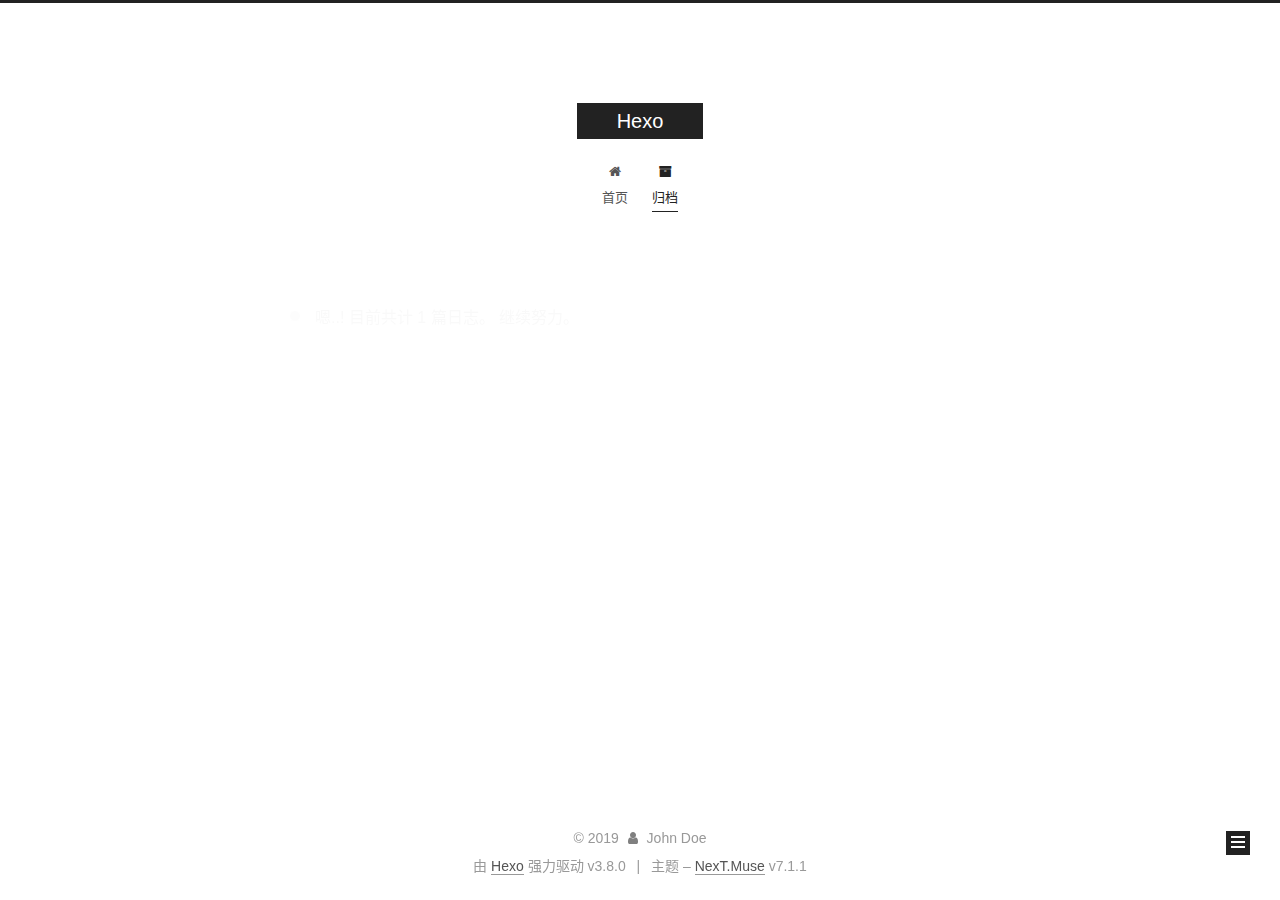
<file: archives/2019/05/index.html>
<!DOCTYPE html>












  


<html class="theme-next muse use-motion" lang="zh-CN,en,default">
<head><meta name="generator" content="Hexo 3.8.0">
  <meta charset="UTF-8">
<meta http-equiv="X-UA-Compatible" content="IE=edge">
<meta name="viewport" content="width=device-width, initial-scale=1, maximum-scale=2">
<meta name="theme-color" content="#222">
























<link rel="stylesheet" href="/lib/font-awesome/css/font-awesome.min.css?v=4.6.2">

<link rel="stylesheet" href="/css/main.css?v=7.1.1">


  <link rel="apple-touch-icon" sizes="180x180" href="/images/apple-touch-icon-next.png?v=7.1.1">


  <link rel="icon" type="image/png" sizes="32x32" href="/images/favicon-32x32-next.png?v=7.1.1">


  <link rel="icon" type="image/png" sizes="16x16" href="/images/favicon-16x16-next.png?v=7.1.1">


  <link rel="mask-icon" href="/images/logo.svg?v=7.1.1" color="#222">







<script id="hexo.configurations">
  var NexT = window.NexT || {};
  var CONFIG = {
    root: '/',
    scheme: 'Muse',
    version: '7.1.1',
    sidebar: {"position":"left","display":"post","offset":12,"onmobile":false,"dimmer":false},
    back2top: true,
    back2top_sidebar: false,
    fancybox: false,
    fastclick: false,
    lazyload: false,
    tabs: true,
    motion: {"enable":true,"async":false,"transition":{"post_block":"fadeIn","post_header":"slideDownIn","post_body":"slideDownIn","coll_header":"slideLeftIn","sidebar":"slideUpIn"}},
    algolia: {
      applicationID: '',
      apiKey: '',
      indexName: '',
      hits: {"per_page":10},
      labels: {"input_placeholder":"Search for Posts","hits_empty":"We didn't find any results for the search: ${query}","hits_stats":"${hits} results found in ${time} ms"}
    }
  };
</script>


  




  <meta property="og:type" content="website">
<meta property="og:title" content="Hexo">
<meta property="og:url" content="http://yoursite.com/archives/2019/05/index.html">
<meta property="og:site_name" content="Hexo">
<meta property="og:locale" content="zh-CN">
<meta name="twitter:card" content="summary">
<meta name="twitter:title" content="Hexo">





  
  
  <link rel="canonical" href="http://yoursite.com/archives/2019/05/">



<script id="page.configurations">
  CONFIG.page = {
    sidebar: "",
  };
</script>

  <title>归档 | Hexo</title>
  












  <noscript>
  <style>
  .use-motion .motion-element,
  .use-motion .brand,
  .use-motion .menu-item,
  .sidebar-inner,
  .use-motion .post-block,
  .use-motion .pagination,
  .use-motion .comments,
  .use-motion .post-header,
  .use-motion .post-body,
  .use-motion .collection-title { opacity: initial; }

  .use-motion .logo,
  .use-motion .site-title,
  .use-motion .site-subtitle {
    opacity: initial;
    top: initial;
  }

  .use-motion .logo-line-before i { left: initial; }
  .use-motion .logo-line-after i { right: initial; }
  </style>
</noscript>

</head>

<body itemscope itemtype="http://schema.org/WebPage" lang="zh-CN">

  
  
    
  

  <div class="container sidebar-position-left page-archive">
    <div class="headband"></div>

    <header id="header" class="header" itemscope itemtype="http://schema.org/WPHeader">
      <div class="header-inner"><div class="site-brand-wrapper">
  <div class="site-meta">
    

    <div class="custom-logo-site-title">
      <a href="/" class="brand" rel="start">
        <span class="logo-line-before"><i></i></span>
        <span class="site-title">Hexo</span>
        <span class="logo-line-after"><i></i></span>
      </a>
    </div>
    
    
  </div>

  <div class="site-nav-toggle">
    <button aria-label="切换导航栏">
      <span class="btn-bar"></span>
      <span class="btn-bar"></span>
      <span class="btn-bar"></span>
    </button>
  </div>
</div>



<nav class="site-nav">
  
    <ul id="menu" class="menu">
      
        
        
        
          
          <li class="menu-item menu-item-home">

    
    
    
      
    

    

    <a href="/" rel="section"><i class="menu-item-icon fa fa-fw fa-home"></i> <br>首页</a>

  </li>
        
        
        
          
          <li class="menu-item menu-item-archives menu-item-active">

    
    
    
      
    

    

    <a href="/archives/" rel="section"><i class="menu-item-icon fa fa-fw fa-archive"></i> <br>归档</a>

  </li>

      
      
    </ul>
  

  
    

    
    
      
      
    
      
      
    
    

  


  

  
</nav>



  



</div>
    </header>

    


    <main id="main" class="main">
      <div class="main-inner">
        <div class="content-wrap">
          
          <div id="content" class="content">
            

  
  
  
  <div class="post-block archive">
    <div id="posts" class="posts-collapse">
      <span class="archive-move-on"></span>

      
      <span class="archive-page-counter">
        
        
        
          
        
        嗯..! 目前共计 1 篇日志。 继续努力。
      </span>
      

      

        
        
        

        
          
          <div class="collection-title">
            <h1 class="archive-year" id="archive-year-2019">2019</h1>
          </div>
        
        

        

  <article class="post post-type-normal" itemscope itemtype="http://schema.org/Article">
    <header class="post-header">

      <h2 class="post-title">
        
          <a class="post-title-link" href="/2019/05/07/hello-world/" itemprop="url">
            
              <span itemprop="name">Hello World</span>
            
          </a>
        
      </h2>

      <div class="post-meta">
        <time class="post-time" itemprop="dateCreated" datetime="2019-05-07T15:57:23+08:00" content="2019-05-07">
          05-07
        </time>
      </div>

    </header>
  </article>



      

    </div>
  </div>
  
  
  

  



          </div>
          

        </div>
        
          
  
  <div class="sidebar-toggle">
    <div class="sidebar-toggle-line-wrap">
      <span class="sidebar-toggle-line sidebar-toggle-line-first"></span>
      <span class="sidebar-toggle-line sidebar-toggle-line-middle"></span>
      <span class="sidebar-toggle-line sidebar-toggle-line-last"></span>
    </div>
  </div>

  <aside id="sidebar" class="sidebar">
    <div class="sidebar-inner">

      

      

      <div class="site-overview-wrap sidebar-panel sidebar-panel-active">
        <div class="site-overview">
          <div class="site-author motion-element" itemprop="author" itemscope itemtype="http://schema.org/Person">
            
              <p class="site-author-name" itemprop="name">John Doe</p>
              <div class="site-description motion-element" itemprop="description"></div>
          </div>

          
            <nav class="site-state motion-element">
              
                <div class="site-state-item site-state-posts">
                
                  <a href="/archives/">
                
                    <span class="site-state-item-count">1</span>
                    <span class="site-state-item-name">日志</span>
                  </a>
                </div>
              

              

              
            </nav>
          

          

          

          

          

          
          

          
            
          
          

        </div>
      </div>

      

      

    </div>
  </aside>
  


        
      </div>
    </main>

    <footer id="footer" class="footer">
      <div class="footer-inner">
        <div class="copyright">&copy; <span itemprop="copyrightYear">2019</span>
  <span class="with-love" id="animate">
    <i class="fa fa-user"></i>
  </span>
  <span class="author" itemprop="copyrightHolder">John Doe</span>

  

  
</div>


  <div class="powered-by">由 <a href="https://hexo.io" class="theme-link" rel="noopener" target="_blank">Hexo</a> 强力驱动 v3.8.0</div>



  <span class="post-meta-divider">|</span>



  <div class="theme-info">主题 – <a href="https://theme-next.org" class="theme-link" rel="noopener" target="_blank">NexT.Muse</a> v7.1.1</div>




        








        
      </div>
    </footer>

    
      <div class="back-to-top">
        <i class="fa fa-arrow-up"></i>
        
      </div>
    

    

    

    
  </div>

  

<script>
  if (Object.prototype.toString.call(window.Promise) !== '[object Function]') {
    window.Promise = null;
  }
</script>


























  
  <script src="/lib/jquery/index.js?v=2.1.3"></script>

  
  <script src="/lib/velocity/velocity.min.js?v=1.2.1"></script>

  
  <script src="/lib/velocity/velocity.ui.min.js?v=1.2.1"></script>


  


  <script src="/js/utils.js?v=7.1.1"></script>

  <script src="/js/motion.js?v=7.1.1"></script>



  
  


  <script src="/js/schemes/muse.js?v=7.1.1"></script>



  

  


  <script src="/js/next-boot.js?v=7.1.1"></script>


  

  

  

  



  




  

  

  

  

  

  

  

  

  

  

  

  

  

  

</body>
</html>
</file>
<file: css/main.css>
/* normalize.css v8.0.1 | MIT License | github.com/necolas/normalize.css */
html {
  line-height: 1.15; /* 1 */
  -webkit-text-size-adjust: 100%; /* 2 */
}
body {
  margin: 0;
}
main {
  display: block;
}
h1 {
  font-size: 2em;
  margin: 0.67em 0;
}
hr {
  box-sizing: content-box; /* 1 */
  height: 0; /* 1 */
  overflow: visible; /* 2 */
}
pre {
  font-family: monospace, monospace; /* 1 */
  font-size: 1em; /* 2 */
}
a {
  background-color: transparent;
}
abbr[title] {
  border-bottom: none; /* 1 */
  text-decoration: underline; /* 2 */
  text-decoration: underline dotted; /* 2 */
}
b,
strong {
  font-weight: bolder;
}
code,
kbd,
samp {
  font-family: monospace, monospace; /* 1 */
  font-size: 1em; /* 2 */
}
small {
  font-size: 80%;
}
sub,
sup {
  font-size: 75%;
  line-height: 0;
  position: relative;
  vertical-align: baseline;
}
sub {
  bottom: -0.25em;
}
sup {
  top: -0.5em;
}
img {
  border-style: none;
}
button,
input,
optgroup,
select,
textarea {
  font-family: inherit; /* 1 */
  font-size: 100%; /* 1 */
  line-height: 1.15; /* 1 */
  margin: 0; /* 2 */
}
button,
input {
/* 1 */
  overflow: visible;
}
button,
select {
/* 1 */
  text-transform: none;
}
button,
[type="button"],
[type="reset"],
[type="submit"] {
  -webkit-appearance: button;
}
button::-moz-focus-inner,
[type="button"]::-moz-focus-inner,
[type="reset"]::-moz-focus-inner,
[type="submit"]::-moz-focus-inner {
  border-style: none;
  padding: 0;
}
button:-moz-focusring,
[type="button"]:-moz-focusring,
[type="reset"]:-moz-focusring,
[type="submit"]:-moz-focusring {
  outline: 1px dotted ButtonText;
}
fieldset {
  padding: 0.35em 0.75em 0.625em;
}
legend {
  box-sizing: border-box; /* 1 */
  color: inherit; /* 2 */
  display: table; /* 1 */
  max-width: 100%; /* 1 */
  padding: 0; /* 3 */
  white-space: normal; /* 1 */
}
progress {
  vertical-align: baseline;
}
textarea {
  overflow: auto;
}
[type="checkbox"],
[type="radio"] {
  box-sizing: border-box; /* 1 */
  padding: 0; /* 2 */
}
[type="number"]::-webkit-inner-spin-button,
[type="number"]::-webkit-outer-spin-button {
  height: auto;
}
[type="search"] {
  -webkit-appearance: textfield; /* 1 */
  outline-offset: -2px; /* 2 */
}
[type="search"]::-webkit-search-decoration {
  -webkit-appearance: none;
}
::-webkit-file-upload-button {
  -webkit-appearance: button; /* 1 */
  font: inherit; /* 2 */
}
details {
  display: block;
}
summary {
  display: list-item;
}
template {
  display: none;
}
[hidden] {
  display: none;
}
::selection {
  background: #262a30;
  color: #fff;
}
body {
  position: relative;
  font-family: 'Lato', "PingFang SC", "Microsoft YaHei", sans-serif;
  font-size: 14px;
  line-height: 2;
  color: #555;
  background: #fff;
}
@media (max-width: 991px) {
  body {
    padding-right: 0 !important;
  }
}
@media (min-width: 1200px) {
  body {
    font-size: 16px;
  }
}
h1,
h2,
h3,
h4,
h5,
h6 {
  margin: 20px 0 15px;
  padding: 0;
  font-weight: bold;
  line-height: 1.5;
  font-family: 'Lato', "PingFang SC", "Microsoft YaHei", sans-serif;
}
h1 {
  font-size: 22px;
}
h1 code {
  font-size: 1em;
}
@media (max-width: 767px) {
  h1 {
    font-size: 18px;
  }
  h1 code {
    font-size: 1em;
  }
}
h2 {
  font-size: 20px;
}
h2 code {
  font-size: 1em;
}
@media (max-width: 767px) {
  h2 {
    font-size: 16px;
  }
  h2 code {
    font-size: 1em;
  }
}
h3 {
  font-size: 18px;
}
h3 code {
  font-size: 1em;
}
@media (max-width: 767px) {
  h3 {
    font-size: 14px;
  }
  h3 code {
    font-size: 1em;
  }
}
h4 {
  font-size: 16px;
}
h4 code {
  font-size: 1em;
}
@media (max-width: 767px) {
  h4 {
    font-size: 12px;
  }
  h4 code {
    font-size: 1em;
  }
}
h5 {
  font-size: 14px;
}
h5 code {
  font-size: 1em;
}
@media (max-width: 767px) {
  h5 {
    font-size: 10px;
  }
  h5 code {
    font-size: 1em;
  }
}
h6 {
  font-size: 12px;
}
h6 code {
  font-size: 1em;
}
@media (max-width: 767px) {
  h6 {
    font-size: 8px;
  }
  h6 code {
    font-size: 1em;
  }
}
p {
  margin: 0 0 20px 0;
}
a,
span.exturl {
  overflow-wrap: break-word;
  word-wrap: break-word;
  background-color: transparent;
  color: #555;
  text-decoration: none;
  outline: none;
  border-bottom: 1px solid #999;
  cursor: pointer;
}
a:hover,
span.exturl:hover {
  color: #222;
  border-bottom-color: #222;
}
video {
  max-width: 100%;
  display: block;
  margin-left: auto;
  margin-right: auto;
}
img {
  display: block;
  margin: auto;
  max-width: 100%;
  height: auto;
}
hr {
  margin: 40px 0;
  height: 3px;
  border: none;
  background-color: #ddd;
  background-image: repeating-linear-gradient(-45deg, #fff, #fff 4px, transparent 4px, transparent 8px);
}
blockquote {
  margin: 0;
  padding: 0 15px;
  color: #666;
  border-left: 4px solid #ddd;
}
blockquote cite::before {
  content: "-";
  padding: 0 5px;
}
dt {
  font-weight: 700;
}
dd {
  margin: 0;
  padding: 0;
}
kbd {
  border: 1px solid #ccc;
  border-radius: 0.2em;
  box-shadow: 0.1em 0.1em 0.2em rgba(0,0,0,0.1);
  background-color: #f9f9f9;
  font-family: inherit;
  background-image: linear-gradient(top, #eee, #fff, #eee);
  padding: 0.1em 0.3em;
  white-space: nowrap;
}
.text-left {
  text-align: left;
}
.text-center {
  text-align: center;
}
.text-right {
  text-align: right;
}
.text-justify {
  text-align: justify;
}
.text-nowrap {
  white-space: nowrap;
}
.text-lowercase {
  text-transform: lowercase;
}
.text-uppercase {
  text-transform: uppercase;
}
.text-capitalize {
  text-transform: capitalize;
}
.center-block {
  display: block;
  margin-left: auto;
  margin-right: auto;
}
.clearfix:before,
.clearfix:after {
  content: " ";
  display: table;
}
.clearfix:after {
  clear: both;
}
.pullquote {
  width: 45%;
}
.pullquote.left {
  float: left;
  margin-left: 5px;
  margin-right: 10px;
}
.pullquote.right {
  float: right;
  margin-left: 10px;
  margin-right: 5px;
}
.affix {
  position: fixed;
}
.translation {
  margin-top: -20px;
  font-size: 14px;
  color: #999;
}
.scrollbar-measure {
  width: 100px;
  height: 100px;
  overflow: scroll;
  position: absolute;
  top: -9999px;
}
.use-motion .motion-element {
  opacity: 0;
}
.table-container {
  margin: 20px 0;
  overflow: auto;
  -webkit-overflow-scrolling: touch;
}
.highlight .table-container {
  margin: 0px;
}
table {
  width: 100%;
  border-collapse: collapse;
  border-spacing: 0;
  font-size: 14px;
}
table > tbody > tr:nth-of-type(odd) {
  background-color: #f9f9f9;
}
table > tbody > tr:hover {
  background-color: #f5f5f5;
}
caption,
th,
td {
  padding: 8px;
  text-align: left;
  vertical-align: middle;
  font-weight: normal;
}
th,
td {
  border: 1px solid #ddd;
  border-bottom: 3px solid #ddd;
}
th {
  padding-bottom: 10px;
  font-weight: 700;
}
td {
  border-bottom-width: 1px;
}
html,
body {
  height: 100%;
}
.container {
  position: relative;
}
.header-inner {
  margin: 0 auto;
  padding: 100px 0 70px;
  width: 700px;
}
@media (min-width: 1200px) {
  .container .header-inner {
    width: 800px;
  }
}
@media (min-width: 1600px) {
  .container .header-inner {
    width: 900px;
  }
}
.main-inner {
  margin: 0 auto;
  width: 700px;
}
@media (min-width: 1200px) {
  .container .main-inner {
    width: 800px;
  }
}
@media (min-width: 1600px) {
  .container .main-inner {
    width: 900px;
  }
}
.footer {
  padding: 20px 0;
}
.footer-inner {
  box-sizing: border-box;
  margin: 0px auto;
  width: 700px;
}
@media (min-width: 1200px) {
  .container .footer-inner {
    width: 800px;
  }
}
@media (min-width: 1600px) {
  .container .footer-inner {
    width: 900px;
  }
}
pre,
.highlight {
  overflow: auto;
  margin: 20px 0;
  padding: 0;
  font-size: 14px;
  color: #4d4d4c;
  background: #f7f7f7;
  line-height: 1.6;
}
pre,
code {
  font-family: consolas, Menlo, "PingFang SC", "Microsoft YaHei", monospace;
}
code {
  overflow-wrap: break-word;
  word-wrap: break-word;
  padding: 2px 4px;
  color: #555;
  background: #eee;
  border-radius: 3px;
  font-size: 14px;
}
pre {
  padding: 10px;
}
pre code {
  padding: 0;
  color: #4d4d4c;
  background: none;
  text-shadow: none;
}
.highlight {
  border-radius: 1px;
}
.highlight pre {
  border: none;
  margin: 0;
  padding: 10px 0;
}
.highlight table {
  margin: 0;
  width: auto;
  border: none;
}
.highlight td {
  border: none;
  padding: 0;
}
.highlight figcaption {
  font-size: 1em;
  color: #4d4d4c;
  line-height: 1em;
  margin-bottom: 1em;
  margin: 0em;
  padding: 0.5em;
  background: #eee;
  border-bottom: 1px solid #e9e9e9;
}
.highlight figcaption:before,
.highlight figcaption:after {
  content: " ";
  display: table;
}
.highlight figcaption:after {
  clear: both;
}
.highlight figcaption a {
  float: right;
  color: #4d4d4c;
}
.highlight figcaption a:hover {
  border-bottom-color: #4d4d4c;
}
.highlight .gutter pre {
  padding-left: 10px;
  padding-right: 10px;
  color: #869194;
  text-align: right;
  background-color: #eff2f3;
}
.highlight .code pre {
  width: 100%;
  padding-left: 10px;
  padding-right: 10px;
  background-color: #f7f7f7;
}
.highlight .line {
  height: 20px;
}
.gutter {
  -webkit-user-select: none;
  -moz-user-select: none;
  -ms-user-select: none;
  user-select: none;
}
.gist table {
  width: auto;
}
.gist table td {
  border: none;
}
pre .deletion {
  background: #fdd;
}
pre .addition {
  background: #dfd;
}
pre .meta {
  color: #8959a8;
}
pre .comment {
  color: #8e908c;
}
pre .variable,
pre .attribute,
pre .tag,
pre .name,
pre .regexp,
pre .ruby .constant,
pre .xml .tag .title,
pre .xml .pi,
pre .xml .doctype,
pre .html .doctype,
pre .css .id,
pre .css .class,
pre .css .pseudo {
  color: #c82829;
}
pre .number,
pre .preprocessor,
pre .built_in,
pre .builtin-name,
pre .literal,
pre .params,
pre .constant,
pre .command {
  color: #f5871f;
}
pre .ruby .class .title,
pre .css .rules .attribute,
pre .string,
pre .symbol,
pre .value,
pre .inheritance,
pre .header,
pre .ruby .symbol,
pre .xml .cdata,
pre .special,
pre .formula {
  color: #718c00;
}
pre .title,
pre .css .hexcolor {
  color: #3e999f;
}
pre .function,
pre .python .decorator,
pre .python .title,
pre .ruby .function .title,
pre .ruby .title .keyword,
pre .perl .sub,
pre .javascript .title,
pre .coffeescript .title {
  color: #4271ae;
}
pre .keyword,
pre .javascript .function {
  color: #8959a8;
}
.posts-expand .post-body img.full-image {
  border: none;
}
.blockquote-center,
.page-home .post-type-quote blockquote,
.page-post-detail .post-type-quote blockquote {
  position: relative;
  margin: 40px 0;
  padding: 0;
  border-left: none;
  text-align: center;
}
.blockquote-center::before,
.page-home .post-type-quote blockquote::before,
.page-post-detail .post-type-quote blockquote::before,
.blockquote-center::after,
.page-home .post-type-quote blockquote::after,
.page-post-detail .post-type-quote blockquote::after {
  position: absolute;
  content: ' ';
  display: block;
  width: 100%;
  height: 24px;
  opacity: 0.2;
  background-repeat: no-repeat;
  background-position: 0 -6px;
  background-size: 22px 22px;
}
.blockquote-center::before,
.page-home .post-type-quote blockquote::before,
.page-post-detail .post-type-quote blockquote::before {
  top: -20px;
  background-image: url("../images/quote-l.svg");
  border-top: 1px solid #ccc;
}
.blockquote-center::after,
.page-home .post-type-quote blockquote::after,
.page-post-detail .post-type-quote blockquote::after {
  bottom: -20px;
  background-image: url("../images/quote-r.svg");
  border-bottom: 1px solid #ccc;
  background-position: 100% 8px;
}
.blockquote-center p,
.page-home .post-type-quote blockquote p,
.page-post-detail .post-type-quote blockquote p,
.blockquote-center div,
.page-home .post-type-quote blockquote div,
.page-post-detail .post-type-quote blockquote div {
  text-align: center;
}
.post .post-body .group-picture img {
  box-sizing: border-box;
  padding: 0 3px;
  border: none;
}
.post .group-picture-row {
  overflow: hidden;
  margin-top: 6px;
}
.post .group-picture-row:first-child {
  margin-top: 0;
}
.post .group-picture-column {
  float: left;
}
.page-post-detail .post-body .group-picture-column {
  float: none;
  margin-top: 10px;
  width: auto !important;
}
.page-post-detail .post-body .group-picture-column img {
  margin: 0 auto;
}
.page-archive .group-picture-container {
  overflow: hidden;
}
.page-archive .group-picture-row {
  float: left;
}
.page-archive .group-picture-row:first-child {
  margin-top: 6px;
}
.page-archive .group-picture-column {
  max-width: 150px;
  max-height: 150px;
}
.post-body .label {
  display: inline;
  padding: 0 2px;
}
.post-body .label.default {
  background-color: #f0f0f0;
}
.post-body .label.primary {
  background-color: #efe6f7;
}
.post-body .label.info {
  background-color: #e5f2f8;
}
.post-body .label.success {
  background-color: #e7f4e9;
}
.post-body .label.warning {
  background-color: #fcf6e1;
}
.post-body .label.danger {
  background-color: #fae8eb;
}
.post-body .note {
  position: relative;
  padding: 15px;
  margin-bottom: 20px;
  border: 1px solid #eee;
  border-left-width: 5px;
  border-radius: 3px;
}
.post-body .note h2,
.post-body .note h3,
.post-body .note h4,
.post-body .note h5,
.post-body .note h6 {
  margin-top: 0;
  margin-bottom: 0;
  border-bottom: initial;
  padding-top: 0 !important;
}
.post-body .note p:first-child,
.post-body .note ul:first-child,
.post-body .note ol:first-child,
.post-body .note table:first-child,
.post-body .note pre:first-child,
.post-body .note blockquote:first-child {
  margin-top: 0;
}
.post-body .note p:last-child,
.post-body .note ul:last-child,
.post-body .note ol:last-child,
.post-body .note table:last-child,
.post-body .note pre:last-child,
.post-body .note blockquote:last-child {
  margin-bottom: 0;
}
.post-body .note.default {
  border-left-color: #777;
}
.post-body .note.default h2,
.post-body .note.default h3,
.post-body .note.default h4,
.post-body .note.default h5,
.post-body .note.default h6 {
  color: #777;
}
.post-body .note.primary {
  border-left-color: #6f42c1;
}
.post-body .note.primary h2,
.post-body .note.primary h3,
.post-body .note.primary h4,
.post-body .note.primary h5,
.post-body .note.primary h6 {
  color: #6f42c1;
}
.post-body .note.info {
  border-left-color: #428bca;
}
.post-body .note.info h2,
.post-body .note.info h3,
.post-body .note.info h4,
.post-body .note.info h5,
.post-body .note.info h6 {
  color: #428bca;
}
.post-body .note.success {
  border-left-color: #5cb85c;
}
.post-body .note.success h2,
.post-body .note.success h3,
.post-body .note.success h4,
.post-body .note.success h5,
.post-body .note.success h6 {
  color: #5cb85c;
}
.post-body .note.warning {
  border-left-color: #f0ad4e;
}
.post-body .note.warning h2,
.post-body .note.warning h3,
.post-body .note.warning h4,
.post-body .note.warning h5,
.post-body .note.warning h6 {
  color: #f0ad4e;
}
.post-body .note.danger {
  border-left-color: #d9534f;
}
.post-body .note.danger h2,
.post-body .note.danger h3,
.post-body .note.danger h4,
.post-body .note.danger h5,
.post-body .note.danger h6 {
  color: #d9534f;
}
.post-body .tabs {
  position: relative;
  display: block;
  margin-bottom: 20px;
  padding-top: 10px;
}
.post-body .tabs ul.nav-tabs {
  margin: 0;
  padding: 0;
  display: flex;
  margin-bottom: -1px;
}
@media (max-width: 413px) {
  .post-body .tabs ul.nav-tabs {
    display: block;
    margin-bottom: 5px;
  }
}
.post-body .tabs ul.nav-tabs li.tab {
  list-style-type: none !important;
  margin: 0 0.25em 0 0;
  border-top: 3px solid transparent;
  border-left: 1px solid transparent;
  border-right: 1px solid transparent;
}
@media (max-width: 413px) {
  .post-body .tabs ul.nav-tabs li.tab {
    margin: initial;
    border-top: 1px solid transparent;
    border-left: 3px solid transparent;
    border-right: 1px solid transparent;
    border-bottom: 1px solid transparent;
  }
}
.post-body .tabs ul.nav-tabs li.tab a {
  outline: 0;
  border-bottom: initial;
  display: block;
  line-height: 1.8em;
  padding: 0.25em 0.75em;
  transition-duration: 0.2s;
  transition-timing-function: ease-out;
  transition-delay: 0s;
}
.post-body .tabs ul.nav-tabs li.tab a i {
  width: 1.285714285714286em;
}
.post-body .tabs ul.nav-tabs li.tab.active {
  border-top: 3px solid #fc6423;
  border-left: 1px solid #ddd;
  border-right: 1px solid #ddd;
  background-color: #fff;
}
@media (max-width: 413px) {
  .post-body .tabs ul.nav-tabs li.tab.active {
    border-top: 1px solid #ddd;
    border-left: 3px solid #fc6423;
    border-right: 1px solid #ddd;
    border-bottom: 1px solid #ddd;
  }
}
.post-body .tabs ul.nav-tabs li.tab.active a {
  cursor: default;
  color: #555;
}
.post-body .tabs .tab-content {
  background-color: #fff;
}
.post-body .tabs .tab-content .tab-pane {
  border: 1px solid #ddd;
  padding: 20px 20px 0 20px;
}
.post-body .tabs .tab-content .tab-pane:not(.active) {
  display: none;
}
.post-body .tabs .tab-content .tab-pane.active {
  display: block;
}
.btn {
  display: inline-block;
  padding: 0 20px;
  font-size: 14px;
  color: #fff;
  background: #222;
  border: 2px solid #222;
  text-decoration: none;
  border-radius: 0;
  transition-property: background-color;
  transition-duration: 0.2s;
  transition-timing-function: ease-in-out;
  transition-delay: 0s;
  line-height: 2;
}
.btn:hover {
  border-color: #222;
  color: #222;
  background: #fff;
}
.btn +.btn {
  margin: 0 0 8px 8px;
}
.btn .fa-fw {
  width: 1.285714285714286em;
  text-align: left;
}
.btn-bar {
  display: block;
  width: 22px;
  height: 2px;
  background: #555;
  border-radius: 1px;
}
.btn-bar+.btn-bar {
  margin-top: 4px;
}
.pagination {
  margin: 120px 0 40px;
  text-align: center;
  border-top: 1px solid #eee;
}
.page-number-basic,
.pagination .prev,
.pagination .next,
.pagination .page-number,
.pagination .space {
  display: inline-block;
  position: relative;
  top: -1px;
  margin: 0 10px;
  padding: 0 11px;
}
@media (max-width: 767px) {
  .page-number-basic,
  .pagination .prev,
  .pagination .next,
  .pagination .page-number,
  .pagination .space {
    margin: 0 5px;
  }
}
.pagination .prev,
.pagination .next,
.pagination .page-number {
  border-bottom: 0;
  border-top: 1px solid #eee;
  transition-property: border-color;
  transition-duration: 0.2s;
  transition-timing-function: ease-in-out;
  transition-delay: 0s;
}
.pagination .prev:hover,
.pagination .next:hover,
.pagination .page-number:hover {
  border-top-color: #222;
}
.pagination .space {
  padding: 0;
  margin: 0;
}
.pagination .prev {
  margin-left: 0;
}
.pagination .next {
  margin-right: 0;
}
.pagination .page-number.current {
  color: #fff;
  background: #ccc;
  border-top-color: #ccc;
}
@media (max-width: 767px) {
  .pagination {
    border-top: none;
  }
  .pagination .prev,
  .pagination .next,
  .pagination .page-number {
    margin-bottom: 10px;
    border-top: 0;
    border-bottom: 1px solid #eee;
    padding: 0 10px;
  }
  .pagination .prev:hover,
  .pagination .next:hover,
  .pagination .page-number:hover {
    border-bottom-color: #222;
  }
}
.comments {
  margin: 60px 20px 0;
}
.back-to-top {
  box-sizing: border-box;
  position: fixed;
  bottom: -100px;
  right: 30px;
  z-index: 1050;
  padding: 0 6px;
  width: 24px;
  background: #222;
  font-size: 12px;
  opacity: 1;
  color: #fff;
  cursor: pointer;
  text-align: center;
  transition-property: bottom;
  transition-duration: 0.2s;
  transition-timing-function: ease-in-out;
  transition-delay: 0s;
}
.back-to-top.back-to-top-on {
  bottom: 19px;
}
@media (max-width: 991px) {
  .back-to-top {
    opacity: 0.8;
    right: 20px;
  }
}
.header {
  background: transparent;
}
.header-inner {
  position: relative;
}
.headband {
  height: 3px;
  background: #222;
}
.site-meta {
  margin: 0;
  text-align: center;
}
@media (max-width: 767px) {
  .site-meta {
    text-align: center;
  }
}
.brand {
  position: relative;
  display: inline-block;
  padding: 0 40px;
  color: #fff;
  background: #222;
  border-bottom: none;
}
.brand:hover {
  color: #fff;
}
.logo {
  display: inline-block;
  margin-right: 5px;
  line-height: 36px;
  vertical-align: top;
}
.site-title {
  display: inline-block;
  vertical-align: top;
  line-height: 36px;
  font-size: 20px;
  font-weight: normal;
  font-family: 'Lato', "PingFang SC", "Microsoft YaHei", sans-serif;
}
.site-subtitle {
  margin-top: 10px;
  font-size: 13px;
  color: #999;
}
.use-motion .brand {
  opacity: 0;
}
.use-motion .logo,
.use-motion .site-title,
.use-motion .site-subtitle,
.use-motion .custom-logo-image {
  opacity: 0;
  position: relative;
  top: -10px;
}
.site-nav-toggle {
  display: none;
  position: absolute;
  top: 10px;
  left: 10px;
}
@media (max-width: 767px) {
  .site-nav-toggle {
    display: block;
  }
}
.site-nav-toggle button {
  margin-top: 2px;
  padding: 9px 10px;
  background: transparent;
  border: none;
}
@media (max-width: 767px) {
  .site-nav {
    display: none;
    margin: 0 -10px;
    padding: 0 10px;
    clear: both;
    border-top: 1px solid #ddd;
  }
}
@media (min-width: 768px) and (max-width: 991px) {
  .site-nav {
    display: block !important;
  }
}
@media (min-width: 992px) {
  .site-nav {
    display: block !important;
  }
}
.menu {
  margin-top: 20px;
  padding-left: 0;
  text-align: center;
}
.menu .menu-item {
  display: inline-block;
  margin: 0 10px;
  list-style: none;
}
@media (max-width: 767px) {
  .menu .menu-item {
    margin-top: 10px;
  }
}
.menu .menu-item a,
.menu .menu-item span.exturl {
  display: block;
  font-size: 13px;
  line-height: inherit;
  border-bottom: 1px solid transparent;
  transition-property: border-color;
  transition-duration: 0.2s;
  transition-timing-function: ease-in-out;
  transition-delay: 0s;
}
.menu .menu-item a:hover,
.menu .menu-item span.exturl:hover {
  border-bottom-color: #222;
}
.menu .menu-item .fa {
  margin-right: 5px;
}
.use-motion .menu-item {
  opacity: 0;
}
.post-body {
  overflow-wrap: break-word;
  word-wrap: break-word;
  font-family: 'Lato', "PingFang SC", "Microsoft YaHei", sans-serif;
}
.post-body span.exturl .fa {
  font-size: 14px;
  margin-left: 4px;
}
.post-body .fancybox img {
  display: block !important;
  margin: 0 auto;
  cursor: pointer;
  cursor: zoom-in;
}
.post-body .image-caption,
.post-body .figure .caption {
  margin: -20px auto 15px;
  text-align: center;
  font-size: 14px;
  color: #999;
  font-weight: bold;
  line-height: 1;
}
.post-sticky-flag {
  display: inline-block;
  font-size: 16px;
  transform: rotate(30deg);
}
.use-motion .post-block,
.use-motion .pagination,
.use-motion .comments {
  opacity: 0;
}
.use-motion .post-header {
  opacity: 0;
}
.use-motion .post-body {
  opacity: 0;
}
.use-motion .collection-title {
  opacity: 0;
}
.posts-expand {
  padding-top: 40px;
}
@media (max-width: 767px) {
  .posts-expand {
    margin: 0 20px;
  }
  .post-body pre .gutter pre {
    padding-right: 10px;
  }
  .post-body .highlight {
    margin-left: 0px;
    margin-right: 0px;
    padding: 0;
  }
  .post-body .highlight .gutter pre {
    padding-right: 10px;
  }
}
@media (min-width: 992px) {
  .posts-expand .post-body {
    text-align: justify;
  }
}
@media (max-width: 991px) {
  .posts-expand .post-body {
    text-align: justify;
  }
}
.posts-expand .post-body h2,
.posts-expand .post-body h3,
.posts-expand .post-body h4,
.posts-expand .post-body h5,
.posts-expand .post-body h6 {
  padding-top: 10px;
}
.posts-expand .post-body h2 .header-anchor,
.posts-expand .post-body h3 .header-anchor,
.posts-expand .post-body h4 .header-anchor,
.posts-expand .post-body h5 .header-anchor,
.posts-expand .post-body h6 .header-anchor {
  float: right;
  margin-left: 10px;
  color: #ccc;
  border-bottom-style: none;
  visibility: hidden;
}
.posts-expand .post-body h2 .header-anchor:hover,
.posts-expand .post-body h3 .header-anchor:hover,
.posts-expand .post-body h4 .header-anchor:hover,
.posts-expand .post-body h5 .header-anchor:hover,
.posts-expand .post-body h6 .header-anchor:hover {
  color: inherit;
}
.posts-expand .post-body h2:hover .header-anchor,
.posts-expand .post-body h3:hover .header-anchor,
.posts-expand .post-body h4:hover .header-anchor,
.posts-expand .post-body h5:hover .header-anchor,
.posts-expand .post-body h6:hover .header-anchor {
  visibility: visible;
}
.posts-expand .post-body img {
  box-sizing: border-box;
  margin: 0 auto 25px;
  padding: 3px;
  border: 1px solid #ddd;
}
@media (max-width: 767px) {
  .posts-collapse {
    margin: 0 20px;
  }
  .posts-collapse .post-title,
  .posts-collapse .post-meta {
    display: block;
    width: auto;
    text-align: left;
  }
}
.posts-collapse {
  position: relative;
  z-index: 1010;
  margin-left: 55px;
}
.posts-collapse::after {
  content: " ";
  position: absolute;
  top: 20px;
  left: 0;
  margin-left: -2px;
  width: 4px;
  height: 100%;
  background: #f5f5f5;
  z-index: -1;
}
@media (max-width: 767px) {
  .posts-collapse {
    margin: 0 20px;
  }
}
.posts-collapse .collection-title {
  position: relative;
  margin: 60px 0;
}
.posts-collapse .collection-title h1,
.posts-collapse .collection-title h2 {
  margin-left: 20px;
}
.posts-collapse .collection-title small {
  color: #bbb;
  margin-left: 5px;
}
.posts-collapse .collection-title::before {
  content: " ";
  position: absolute;
  left: 0;
  top: 50%;
  margin-left: -4px;
  margin-top: -4px;
  width: 8px;
  height: 8px;
  background: #bbb;
  border-radius: 50%;
}
.posts-collapse .post {
  margin: 30px 0;
}
.posts-collapse .post-header {
  position: relative;
  transition-duration: 0.2s;
  transition-timing-function: ease-in-out;
  transition-delay: 0s;
  transition-property: border;
  border-bottom: 1px dashed #ccc;
}
.posts-collapse .post-header::before {
  content: " ";
  position: absolute;
  left: 0;
  top: 12px;
  width: 6px;
  height: 6px;
  margin-left: -4px;
  background: #bbb;
  border-radius: 50%;
  border: 1px solid #fff;
  transition-duration: 0.2s;
  transition-timing-function: ease-in-out;
  transition-delay: 0s;
  transition-property: background;
}
.posts-collapse .post-header:hover {
  border-bottom-color: #666;
}
.posts-collapse .post-header:hover::before {
  background: #222;
}
.posts-collapse .post-meta {
  position: absolute;
  font-size: 12px;
  left: 20px;
  top: 5px;
}
.posts-collapse .post-comments-count {
  display: none;
}
.posts-collapse .post-title {
  margin-left: 60px;
  font-size: 16px;
  font-weight: normal;
  line-height: inherit;
}
.posts-collapse .post-title::after {
  margin-left: 3px;
  opacity: 0.6;
}
.posts-collapse .post-title a,
.posts-collapse .post-title span.exturl {
  color: #666;
  border-bottom: none;
}
.page-home .post-type-quote .post-header,
.page-post-detail .post-type-quote .post-header,
.page-home .post-type-quote .post-tags,
.page-post-detail .post-type-quote .post-tags {
  display: none;
}
.posts-expand .post-title {
  overflow-wrap: break-word;
  word-wrap: break-word;
  text-align: center;
  font-weight: 400;
}
.posts-expand .post-title-link {
  display: inline-block;
  position: relative;
  color: #555;
  border-bottom: none;
  line-height: 1.2;
  vertical-align: top;
}
.posts-expand .post-title-link::before {
  content: "";
  position: absolute;
  width: 100%;
  height: 2px;
  bottom: 0;
  left: 0;
  background-color: #000;
  visibility: hidden;
  transform: scaleX(0);
  transition-duration: 0.2s;
  transition-timing-function: ease-in-out;
  transition-delay: 0s;
}
.posts-expand .post-title-link:hover::before {
  visibility: visible;
  transform: scaleX(1);
}
.posts-expand .post-title-link .fa {
  font-size: 20px;
  margin-left: 5px;
}
.posts-expand .post-meta {
  margin: 3px 0 60px 0;
  color: #999;
  font-family: 'Lato', "PingFang SC", "Microsoft YaHei", sans-serif;
  font-size: 12px;
  text-align: center;
}
.posts-expand .post-meta .post-category-list {
  display: inline-block;
  margin: 0;
  padding: 3px;
}
.posts-expand .post-meta .post-category-list-link {
  color: #999;
}
.posts-expand .post-meta .post-description {
  font-size: 14px;
  margin-top: 2px;
}
.posts-expand .post-meta time {
  border-bottom: 1px dashed #999;
  cursor: help;
}
.post-meta-divider {
  margin: 0 0.5em;
}
.post-meta-item-icon {
  margin-right: 3px;
}
@media (min-width: 768px) and (max-width: 991px) {
  .post-meta-item-icon {
    display: inline-block;
  }
}
@media (max-width: 767px) {
  .post-meta-item-icon {
    display: inline-block;
  }
}
@media (min-width: 768px) and (max-width: 991px) {
  .post-meta-item-text {
    display: none;
  }
}
@media (max-width: 767px) {
  .post-meta-item-text {
    display: none;
  }
}
.post-button {
  margin-top: 40px;
}
.posts-expand .post-tags {
  margin-top: 40px;
  text-align: center;
}
.posts-expand .post-tags a {
  display: inline-block;
  margin-right: 10px;
  font-size: 13px;
}
.post-nav {
  display: table;
  margin-top: 15px;
  width: 100%;
  border-top: 1px solid #eee;
}
.post-nav-divider {
  display: table-cell;
  width: 10%;
}
.post-nav-item {
  display: table-cell;
  padding: 10px 0 0 0;
  width: 45%;
  vertical-align: top;
}
.post-nav-item a {
  position: relative;
  display: block;
  line-height: 25px;
  font-size: 14px;
  color: #555;
  border-bottom: none;
}
.post-nav-item a:hover {
  color: #222;
  border-bottom: none;
}
.post-nav-item a:active {
  top: 2px;
}
.post-nav-item .fa {
  font-size: 12px;
  margin-right: 5px;
}
.post-nav-next a {
  padding-left: 5px;
}
.post-nav-prev {
  text-align: right;
}
.post-nav-prev a {
  padding-right: 5px;
}
.post-nav-prev .fa {
  margin-left: 5px;
}
.posts-expand .post-eof {
  margin: 80px auto 60px;
  width: 8%;
  height: 1px;
  background: #ccc;
  text-align: center;
}
.post:last-child .post-eof {
  display: none;
}
.post-gallery {
  display: table;
  table-layout: fixed;
  width: 100%;
  border-collapse: separate;
}
.post-gallery-row {
  display: table-row;
}
.post-gallery .post-gallery-img {
  display: table-cell;
  text-align: center;
  vertical-align: middle;
  border: none;
}
.post-gallery .post-gallery-img img {
  max-width: 100%;
  max-height: 100%;
  border: none;
}
.fancybox-close,
.fancybox-close:hover {
  border: none;
}
.rtl.post-body p,
.rtl.post-body a,
.rtl.post-body h1,
.rtl.post-body h2,
.rtl.post-body h3,
.rtl.post-body h4,
.rtl.post-body h5,
.rtl.post-body h6,
.rtl.post-body li,
.rtl.post-body ul,
.rtl.post-body ol {
  direction: rtl;
  font-family: UKIJ Ekran;
}
.rtl.post-title {
  font-family: UKIJ Ekran;
}
.sidebar {
  position: fixed;
  right: 0;
  top: 0;
  bottom: 0;
  width: 0;
  z-index: 1040;
  box-shadow: inset 0 2px 6px #000;
  background: #222;
}
.sidebar a,
.sidebar span.exturl {
  color: #999;
  border-bottom-color: #555;
}
.sidebar a:hover,
.sidebar span.exturl:hover {
  color: #eee;
  border-bottom-color: #eee;
}
@media (max-width: 991px) {
  .sidebar {
    display: none;
  }
}
.sidebar-inner {
  position: relative;
  padding: 20px 10px;
  color: #999;
  text-align: center;
}
.site-overview-wrap {
  overflow: hidden;
}
.site-overview {
  overflow-y: auto;
  overflow-x: hidden;
}
.cc-license {
  margin-top: 10px;
  text-align: center;
}
.cc-license .cc-opacity {
  opacity: 0.7;
  border-bottom: none;
}
.cc-license .cc-opacity:hover {
  opacity: 0.9;
}
.cc-license img {
  display: inline-block;
}
.sidebar-toggle {
  position: fixed;
  right: 30px;
  bottom: 45px;
  width: 14px;
  height: 14px;
  padding: 5px;
  background: #222;
  line-height: 0;
  z-index: 1050;
  cursor: pointer;
}
@media (max-width: 991px) {
  .sidebar-toggle {
    opacity: 0.8;
    right: 20px;
    display: none;
  }
}
.sidebar-toggle-line {
  position: relative;
  display: inline-block;
  vertical-align: top;
  height: 2px;
  width: 100%;
  background: #fff;
  margin-top: 3px;
}
.sidebar-toggle-line:first-child {
  margin-top: 0;
}
.site-author-image {
  display: block;
  margin: 0 auto;
  padding: 2px;
  max-width: 96px;
  height: auto;
  border: 2px solid #333;
  opacity: 1;
}
.site-author-name {
  margin: 5px 0 0;
  text-align: center;
  color: #f5f5f5;
  font-weight: normal;
}
.site-description {
  margin-top: 5px;
  text-align: center;
  font-size: 14px;
  color: #999;
}
.links-of-author {
  margin-top: 20px;
}
.links-of-author a,
.links-of-author span.exturl {
  display: inline-block;
  vertical-align: middle;
  margin-right: 10px;
  margin-bottom: 10px;
  border-bottom-color: #555;
  font-size: 13px;
}
.links-of-author a:before,
.links-of-author span.exturl:before {
  display: inline-block;
  vertical-align: middle;
  margin-right: 3px;
  content: " ";
  width: 4px;
  height: 4px;
  border-radius: 50%;
  background: #dbcb1c;
}
.feed-link,
.chat {
  margin-top: 10px;
}
.feed-link a,
.chat a {
  display: inline-block;
  padding: 0 15px;
  color: #fc6423;
  border: 1px solid #fc6423 !important;
  border-radius: 4px;
}
.feed-link a i,
.chat a i {
  color: #fc6423;
  font-size: 14px;
}
.feed-link a:hover,
.chat a:hover {
  color: #fff;
  background: #fc6423;
}
.feed-link a:hover i,
.chat a:hover i {
  color: #fff;
}
.links-of-blogroll {
  margin-top: 10px;
  font-size: 13px;
}
.links-of-blogroll-title {
  margin-top: 0;
  font-size: 14px;
  font-weight: 600;
}
.links-of-blogroll-list {
  margin: 0;
  padding: 0;
  list-style: none;
}
.links-of-blogroll-item {
  padding: 2px 10px;
}
.links-of-blogroll-item a,
.links-of-blogroll-item span.exturl {
  max-width: 280px;
  box-sizing: border-box;
  display: inline-block;
  overflow: hidden;
  white-space: nowrap;
  text-overflow: ellipsis;
}
.sidebar-nav {
  margin: 0 0 20px;
  padding-left: 0;
}
.sidebar-nav li {
  display: inline-block;
  cursor: pointer;
  border-bottom: 1px solid transparent;
  font-size: 14px;
  color: #555;
}
.sidebar-nav li:hover {
  color: #f5f5f5;
}
.page-post-detail .sidebar-nav-toc {
  padding: 0 5px;
}
.page-post-detail .sidebar-nav-overview {
  margin-left: 10px;
}
.sidebar-nav .sidebar-nav-active {
  color: #87daff;
  border-bottom-color: #87daff;
}
.sidebar-nav .sidebar-nav-active:hover {
  color: #87daff;
}
.sidebar-panel {
  display: none;
}
.sidebar-panel-active {
  display: block;
}
.site-state {
  display: flex;
  justify-content: center;
  overflow: hidden;
  line-height: 1.4;
  white-space: nowrap;
  text-align: center;
  margin-top: 10px;
}
.site-state-item {
  padding: 0 15px;
  border-left: 1px solid #333;
}
.site-state-item:first-child {
  border-left: none;
}
.site-state-item a {
  border-bottom: none;
}
.site-state-item-count {
  display: block;
  text-align: center;
  color: inherit;
  font-weight: 600;
  font-size: 18px;
}
.site-state-item-name {
  font-size: 13px;
  color: inherit;
}
.post-toc-empty {
  font-size: 14px;
  color: #666;
}
.post-toc-wrap {
  overflow: hidden;
}
.post-toc {
  overflow: auto;
}
.post-toc ol {
  margin: 0;
  padding: 0 2px 5px 10px;
  text-align: left;
  list-style: none;
  font-size: 14px;
}
.post-toc ol > ol {
  padding-left: 0;
}
.post-toc ol a {
  transition-duration: 0.2s;
  transition-timing-function: ease-in-out;
  transition-delay: 0s;
  transition-property: all;
  color: #999;
  border-bottom-color: #555;
}
.post-toc ol a:hover {
  color: #ccc;
  border-bottom-color: #ccc;
}
.post-toc .nav-item {
  overflow: hidden;
  text-overflow: ellipsis;
  white-space: nowrap;
  line-height: 1.8;
}
.post-toc .nav .nav-child {
  display: none;
}
.post-toc .nav .active > .nav-child {
  display: block;
}
.post-toc .nav .active-current > .nav-child {
  display: block;
}
.post-toc .nav .active-current > .nav-child > .nav-item {
  display: block;
}
.post-toc .nav .active > a {
  color: #87daff;
  border-bottom-color: #87daff;
}
.post-toc .nav .active-current > a {
  color: #87daff;
}
.post-toc .nav .active-current > a:hover {
  color: #87daff;
}
.footer {
  font-size: 14px;
  color: #999;
}
.footer img {
  border: none;
}
.footer-inner {
  text-align: center;
}
.with-love {
  display: inline-block;
  margin: 0 5px;
  color: #808080;
}
.powered-by,
.theme-info {
  display: inline-block;
}
@-moz-keyframes iconAnimate {
  0%, 100% {
    transform: scale(1);
  }
  10%, 30% {
    transform: scale(0.9);
  }
  20%, 40%, 60%, 80% {
    transform: scale(1.1);
  }
  50%, 70% {
    transform: scale(1.1);
  }
}
@-webkit-keyframes iconAnimate {
  0%, 100% {
    transform: scale(1);
  }
  10%, 30% {
    transform: scale(0.9);
  }
  20%, 40%, 60%, 80% {
    transform: scale(1.1);
  }
  50%, 70% {
    transform: scale(1.1);
  }
}
@-o-keyframes iconAnimate {
  0%, 100% {
    transform: scale(1);
  }
  10%, 30% {
    transform: scale(0.9);
  }
  20%, 40%, 60%, 80% {
    transform: scale(1.1);
  }
  50%, 70% {
    transform: scale(1.1);
  }
}
@keyframes iconAnimate {
  0%, 100% {
    transform: scale(1);
  }
  10%, 30% {
    transform: scale(0.9);
  }
  20%, 40%, 60%, 80% {
    transform: scale(1.1);
  }
  50%, 70% {
    transform: scale(1.1);
  }
}
.local-search-pop-overlay {
  position: fixed;
  width: 100%;
  height: 100%;
  top: 0;
  left: 0;
  z-index: 2080;
  background-color: rgba(0,0,0,0.3);
}
.local-search-popup {
  display: none;
  position: fixed;
  top: 10%;
  left: 50%;
  margin-left: -350px;
  width: 700px;
  height: 80%;
  padding: 0;
  background: #fff;
  color: #333;
  z-index: 9999;
  border-radius: 5px;
}
@media (max-width: 767px) {
  .local-search-popup {
    padding: 0;
    top: 0;
    left: 0;
    margin: 0;
    width: 100%;
    height: 100%;
    border-radius: 0;
  }
}
.local-search-popup ul.search-result-list {
  padding: 0;
  margin: 0 5px;
}
.local-search-popup p.search-result {
  border-bottom: 1px dashed #ccc;
  padding: 5px 0;
}
.local-search-popup a.search-result-title {
  font-weight: bold;
  font-size: 16px;
}
.local-search-popup .search-keyword {
  border-bottom: 1px dashed #f00;
  font-weight: bold;
  color: #f00;
}
.local-search-popup .local-search-header {
  padding: 5px;
  height: 36px;
  background: #f5f5f5;
  border-top-left-radius: 5px;
  border-top-right-radius: 5px;
}
.local-search-popup #local-search-result {
  overflow: auto;
  position: relative;
  padding: 5px 25px;
  height: calc(100% - 55px);
}
.local-search-popup .local-search-input-wrapper {
  display: inline-block;
  width: calc(100% - 90px);
  height: 36px;
  line-height: 36px;
  padding: 0 5px;
}
.local-search-popup .local-search-input-wrapper input {
  padding: 8px 0;
  height: 20px;
  display: block;
  width: 100%;
  outline: none;
  border: none;
  background: transparent;
  vertical-align: middle;
}
.local-search-popup .search-icon,
.local-search-popup .popup-btn-close {
  display: inline-block;
  font-size: 18px;
  color: #999;
  height: 36px;
  width: 18px;
  padding-left: 10px;
  padding-right: 10px;
}
.local-search-popup .search-icon {
  float: left;
}
.local-search-popup .popup-btn-close {
  border-left: 1px solid #eee;
  float: right;
  cursor: pointer;
}
.local-search-popup #no-result {
  position: absolute;
  left: 50%;
  top: 50%;
  transform: translate(-50%, -50%);
  color: #ccc;
}
.page-archive .archive-page-counter {
  position: relative;
  top: 3px;
  left: 20px;
}
@media (max-width: 767px) {
  .page-archive .archive-page-counter {
    top: 5px;
  }
}
.page-archive .posts-collapse .archive-move-on {
  position: absolute;
  top: 11px;
  left: 0;
  margin-left: -6px;
  width: 10px;
  height: 10px;
  opacity: 0.5;
  background: #555;
  border: 1px solid #fff;
  border-radius: 50%;
}
.page-archive .fa-external-link {
  font-size: 15px;
  margin-left: 5px;
}
.category-all-page .category-all-title {
  text-align: center;
}
.category-all-page .category-all {
  margin-top: 20px;
}
.category-all-page .category-list {
  margin: 0;
  padding: 0;
  list-style: none;
}
.category-all-page .category-list-item {
  margin: 5px 10px;
}
.category-all-page .category-list-count {
  color: #bbb;
}
.category-all-page .category-list-count:before {
  display: inline;
  content: " (";
}
.category-all-page .category-list-count:after {
  display: inline;
  content: ") ";
}
.category-all-page .category-list-child {
  padding-left: 10px;
}
#event-list {
  padding-left: 30px;
}
#event-list hr {
  margin: 20px 0 45px 0 !important;
  background: #222;
}
#event-list hr:after {
  display: inline-block;
  content: 'NOW';
  background: #222;
  color: #fff;
  font-weight: bold;
  text-align: right;
  padding: 0 5px;
}
#event-list li.event {
  margin: 20px 0px;
  background: #f9f9f9;
  padding-left: 10px;
  min-height: 40px;
}
#event-list li.event h2.event-summary {
  margin: 0;
  padding-bottom: 3px;
}
#event-list li.event h2.event-summary:before {
  display: inline-block;
  font-family: FontAwesome;
  font-size: 8px;
  content: '\f111';
  vertical-align: middle;
  margin-right: 25px;
  color: #bbb;
}
#event-list li.event span.event-relative-time {
  display: inline-block;
  font-size: 12px;
  font-weight: 400;
  padding-left: 12px;
  color: #bbb;
}
#event-list li.event span.event-details {
  display: block;
  color: #bbb;
  margin-left: 56px;
  padding-top: 3px;
  padding-bottom: 6px;
  text-indent: -24px;
  line-height: 18px;
}
#event-list li.event span.event-details:before {
  text-indent: 0;
  display: inline-block;
  width: 14px;
  font-family: FontAwesome;
  text-align: center;
  margin-right: 9px;
  color: #bbb;
}
#event-list li.event span.event-details.event-location:before {
  content: '\f041';
}
#event-list li.event span.event-details.event-duration:before {
  content: '\f017';
}
#event-list li.event-past {
  background: #fcfcfc;
  padding: 15px 0 15px 10px;
}
#event-list li.event-past > * {
  opacity: 0.9;
}
#event-list li.event-past h2.event-summary {
  color: #bbb;
}
#event-list li.event-past h2.event-summary:before {
  color: #dfdfdf;
}
#event-list li.event-now {
  background: #222;
  color: #fff;
  padding: 15px 0 15px 10px;
}
#event-list li.event-now h2.event-summary:before {
  transform: scale(1.2);
  color: #fff;
  animation: dot-flash 1s alternate infinite ease-in-out;
}
#event-list li.event-now * {
  color: #fff !important;
}
#event-list li.event-future {
  background: #222;
  color: #fff;
  padding: 15px 0 15px 10px;
}
#event-list li.event-future h2.event-summary:before {
  transform: scale(1.2);
  color: #fff;
  animation: dot-flash 1s alternate infinite ease-in-out;
}
#event-list li.event-future * {
  color: #fff !important;
}
@-moz-keyframes dot-flash {
  from {
    opacity: 1;
    transform: scale(1.1);
  }
  to {
    opacity: 0;
    transform: scale(1);
  }
}
@-webkit-keyframes dot-flash {
  from {
    opacity: 1;
    transform: scale(1.1);
  }
  to {
    opacity: 0;
    transform: scale(1);
  }
}
@-o-keyframes dot-flash {
  from {
    opacity: 1;
    transform: scale(1.1);
  }
  to {
    opacity: 0;
    transform: scale(1);
  }
}
@keyframes dot-flash {
  from {
    opacity: 1;
    transform: scale(1.1);
  }
  to {
    opacity: 0;
    transform: scale(1);
  }
}
.page-post-detail .sidebar-toggle-line {
  background: #87daff;
}
.page-post-detail .comments {
  overflow: hidden;
}
ul.breadcrumb {
  list-style: none;
  margin: 1em 0;
  padding: 0 2em;
  text-align: center;
  font-size: 12px;
}
ul.breadcrumb li {
  display: inline;
}
ul.breadcrumb li+li:before {
  padding: 0.5em;
  font-weight: normal;
  content: "/\00a0";
}
ul.breadcrumb li+li:last-child {
  font-weight: bold;
}
.tag-cloud {
  text-align: center;
}
.tag-cloud a {
  display: inline-block;
  margin: 10px;
}
.tag-cloud a:hover {
  color: #222 !important;
}
@media (max-width: 767px) {
  .header-inner,
  .container .main-inner,
  .footer-inner {
    width: auto;
  }
}
embed {
  display: block;
  margin: 0px auto 25px auto;
}
.custom-logo .site-meta-headline {
  text-align: center;
}
.custom-logo .brand {
  background: none;
}
.custom-logo .site-title {
  margin: 10px auto 0;
  font-size: 24px;
  color: #222;
}
.custom-logo .site-title a {
  border: none;
}
.custom-logo-image {
  margin: 0 auto;
  padding: 5px;
  max-width: 150px;
  background: #fff;
}
@media (max-width: 767px) {
  .site-nav {
    position: absolute;
    left: 0;
    top: 52px;
    margin: 0;
    width: 100%;
    padding: 0;
    background: #fff;
    border-bottom: 1px solid #ddd;
    z-index: 1030;
  }
}
@media (max-width: 767px) {
  .menu {
    text-align: left;
  }
}
.menu-item-active a,
.menu .menu-item a:hover,
.menu .menu-item span.exturl:hover {
  border-bottom-color: #222 !important;
  color: #222;
}
@media (max-width: 767px) {
  .menu-item-active a,
  .menu .menu-item a:hover,
  .menu .menu-item span.exturl:hover {
    border-bottom: 1px dotted #ddd !important;
  }
}
@media (max-width: 767px) {
  .menu .menu-item {
    display: block;
    margin: 0 10px;
    vertical-align: top;
  }
}
.menu .menu-item .badge {
  display: inline-block;
  padding: 1px 4px;
  margin-left: 5px;
  font-weight: 700;
  line-height: 1;
  text-align: center;
  white-space: nowrap;
  background-color: #eee;
}
@media (max-width: 767px) {
  .menu .menu-item .badge {
    float: right;
    margin: 0.35em 0 0 0;
  }
}
@media (max-width: 767px) {
  .menu .menu-item br {
    display: none;
  }
}
@media (max-width: 767px) {
  .menu .menu-item a,
  .menu .menu-item span.exturl {
    padding: 5px 10px;
  }
}
@media (hover: none) {
  .menu .menu-item a:hover,
  .menu .menu-item span.exturl:hover {
    border-bottom-color: transparent !important;
  }
}
@media (min-width: 768px) and (max-width: 991px) {
  .menu .menu-item .fa {
    width: 100%;
  }
}
@media (min-width: 992px) {
  .menu .menu-item .fa {
    width: 100%;
  }
}
.site-search form {
  display: none;
}
.links-of-blogroll-inline .links-of-blogroll-item {
  display: inline-block;
}
</file>
